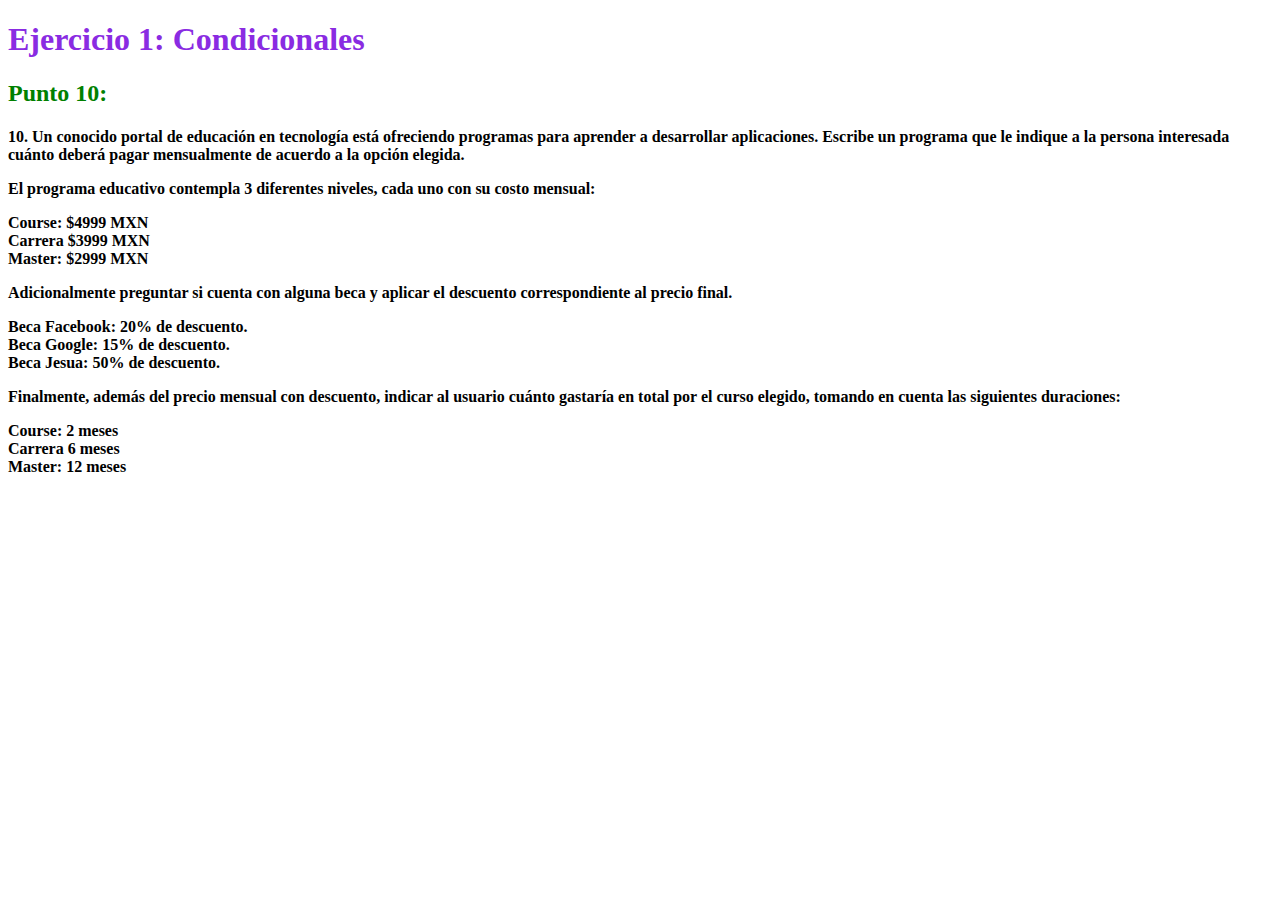
<file: Punto 10/index.html>
<!DOCTYPE html>
<html lang="en">

<head>
    <meta charset="UTF-8">
    <meta name="viewport" content="width=, initial-scale=1.0">
    <title>Ejercicio Condicionales Punto 10</title>
    <link rel="stylesheet" href="style.css">
</head>

<body>
    <header>
        <h1>Ejercicio 1: Condicionales</h1>
    </header>

    <main>
        <h2>Punto 10:</h2>
        <h4>10. Un conocido portal de educación en tecnología está ofreciendo programas para aprender a desarrollar
            aplicaciones. Escribe un programa que le indique a la persona interesada cuánto deberá pagar mensualmente de
            acuerdo a la opción elegida.
            <p>El programa educativo contempla 3 diferentes niveles, cada uno con su costo mensual:
                <li>Course: $4999 MXN</li>
                <li>Carrera $3999 MXN</li>
                <li>Master: $2999 MXN</li>
            </p>
            <p>
                Adicionalmente preguntar si cuenta con alguna beca y aplicar el descuento correspondiente al precio
                final.

                <li>Beca Facebook: 20% de descuento.</li>
                <li>Beca Google: 15% de descuento.</li>
                <li>Beca Jesua: 50% de descuento.</li>
            </p>
            <p>Finalmente, además del precio mensual con descuento, indicar al usuario cuánto gastaría en total por el
                curso elegido, tomando en cuenta las siguientes duraciones:
                <li> Course: 2 meses
                <li>Carrera 6 meses
                <li>Master: 12 meses

            </p>
        </h4>
    </main>

    <script src="script.js"> </script>
</body>

</html>
</file>
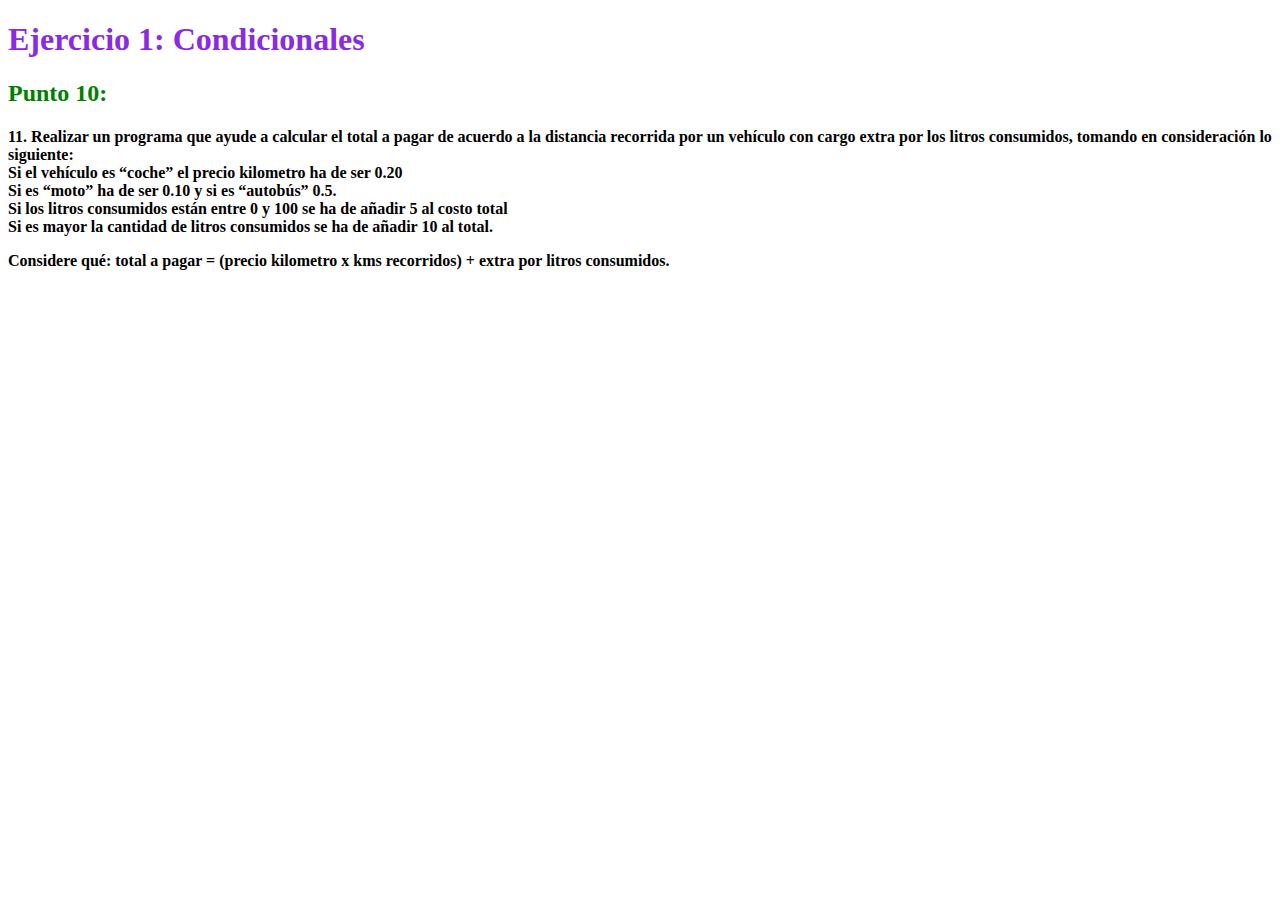
<file: Punto 11/index.html>
<!DOCTYPE html>
<html lang="en">

<head>
    <meta charset="UTF-8">
    <meta name="viewport" content="width=, initial-scale=1.0">
    <title>Ejercicio Condicionales Punto 11</title>
    <link rel="stylesheet" href="style.css">
</head>

<body>
    <header>
        <h1>Ejercicio 1: Condicionales</h1>
    </header>

    <main>
        <h2>Punto 10:</h2>
        <h4>11. Realizar un programa que ayude a calcular el total a pagar de acuerdo a la distancia recorrida por un
            vehículo con cargo extra por los litros consumidos, tomando en consideración lo siguiente:
            <li>Si el vehículo es “coche” el precio kilometro ha de ser 0.20</li>
            <li>Si es “moto” ha de ser 0.10 y si es “autobús” 0.5.</li>
            <li>Si los litros consumidos están entre 0 y 100 se ha de añadir 5 al costo total</li>
            <li>Si es mayor la cantidad de litros consumidos se ha de añadir 10 al total.</li>

            <p>Considere qué:
                total a pagar = (precio kilometro x kms recorridos) + extra por litros consumidos.
            </p>

        </h4>
    </main>

    <script src="script.js"> </script>
</body>

</html>
</file>
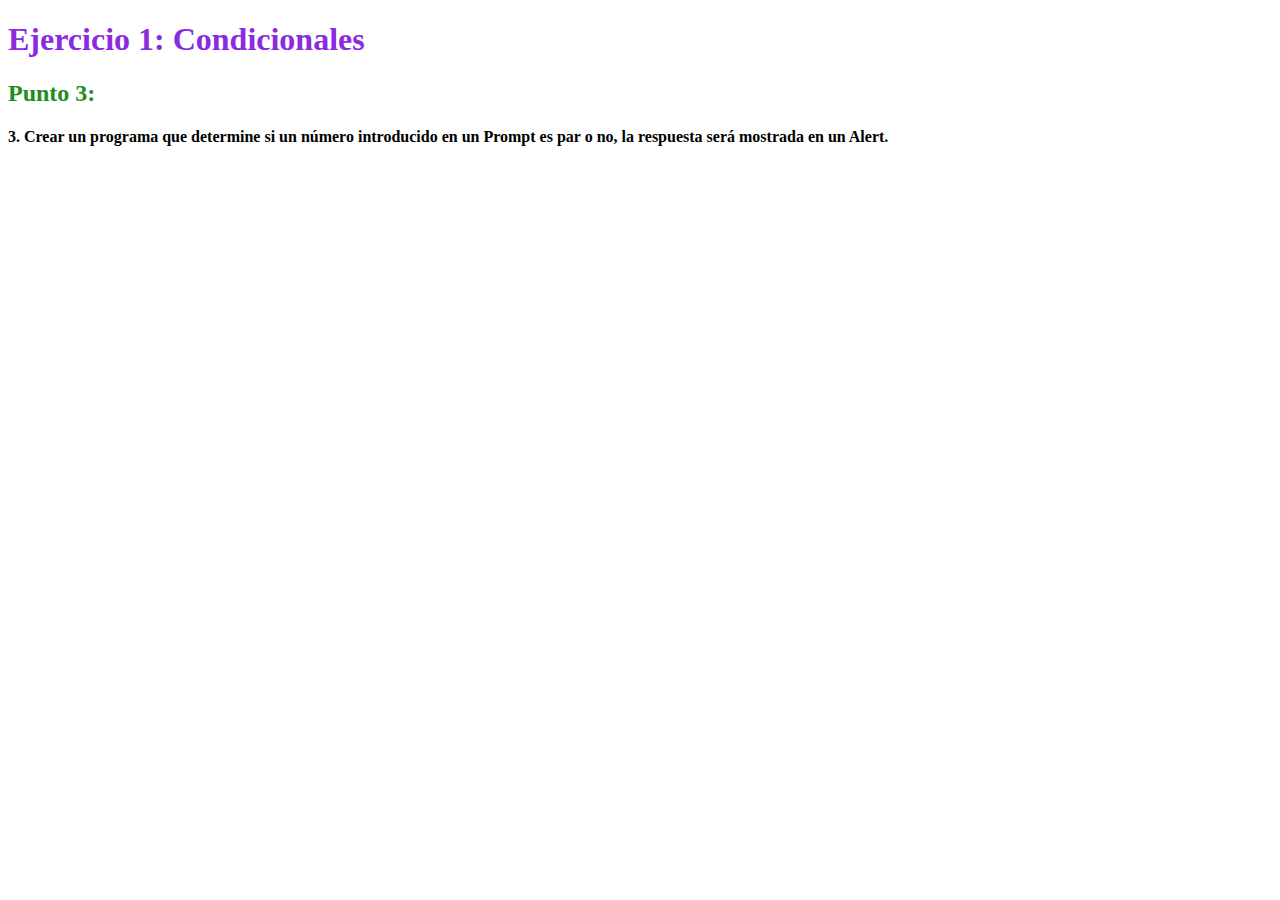
<file: Punto 3/index.html>
<!DOCTYPE html>
<html lang="en">

<head>
    <meta charset="UTF-8">
    <meta name="viewport" content="width=, initial-scale=1.0">
    <title>Ejercicio Condicionales Punto 3</title>
    <link rel="stylesheet" href="style.css">
</head>

<body>
    <header>
        <h1>Ejercicio 1: Condicionales</h1>
    </header>

    <main>
        <h2>Punto 3:</h2>
        <h4>3. Crear un programa que determine si un número introducido en un Prompt es par o no, la respuesta será mostrada en un Alert.
        </h4>
    </main>

    <script src="script.js"> </script>
</body>

</html>
</file>
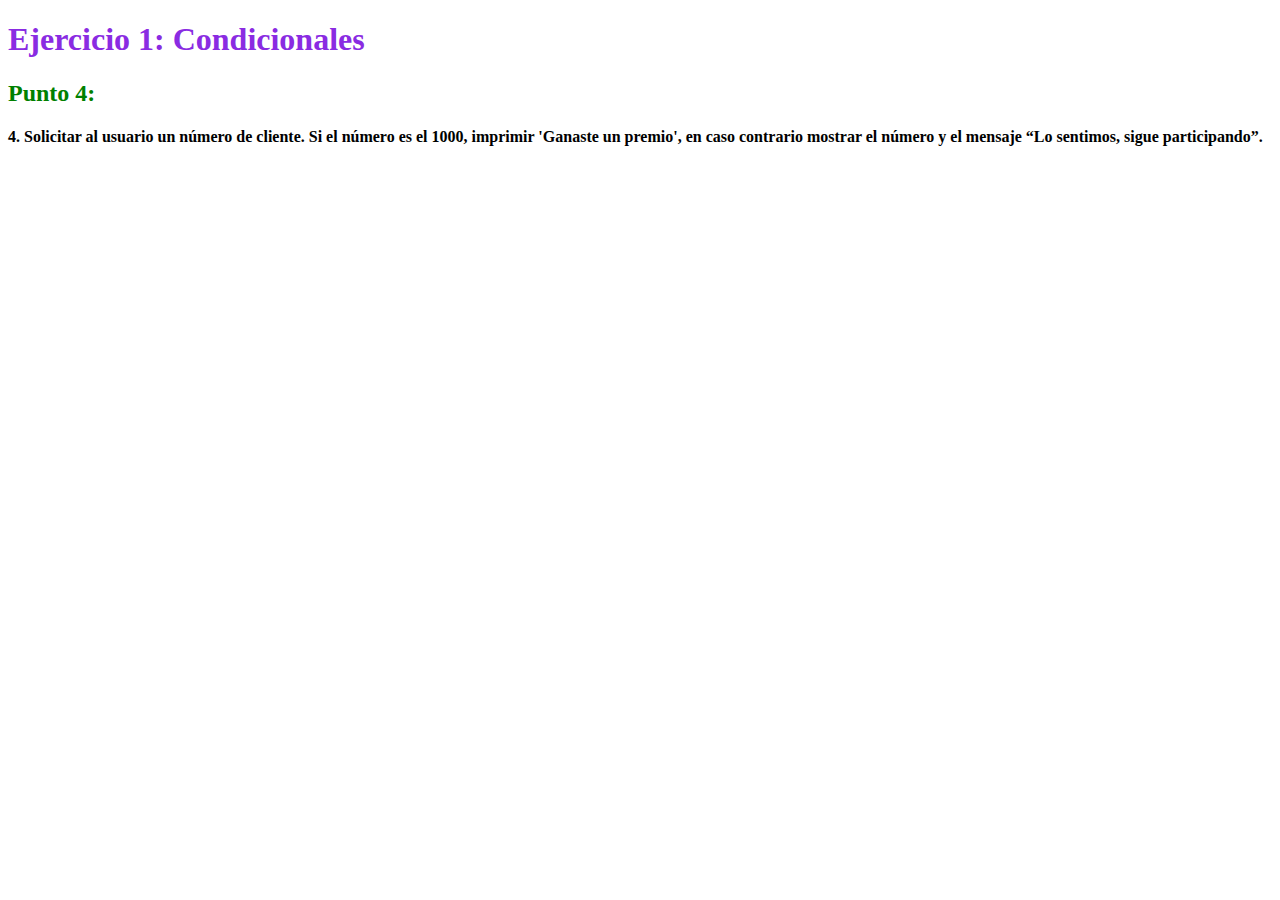
<file: Punto 4/index.html>
<!DOCTYPE html>
<html lang="en">

<head>
    <meta charset="UTF-8">
    <meta name="viewport" content="width=, initial-scale=1.0">
    <title>Ejercicio Condicionales Punto 4</title>
    <link rel="stylesheet" href="style.css">
</head>

<body>
    <header>
        <h1>Ejercicio 1: Condicionales</h1>
    </header>

    <main>
        <h2>Punto 4:</h2>
        <h4>4. Solicitar al usuario un número de cliente. Si el número es el 1000, imprimir 'Ganaste un premio', en caso contrario mostrar el número y el mensaje “Lo sentimos, sigue participando”.</h4>
    </main>

    <script src="script.js"> </script>
</body>

</html>
</file>
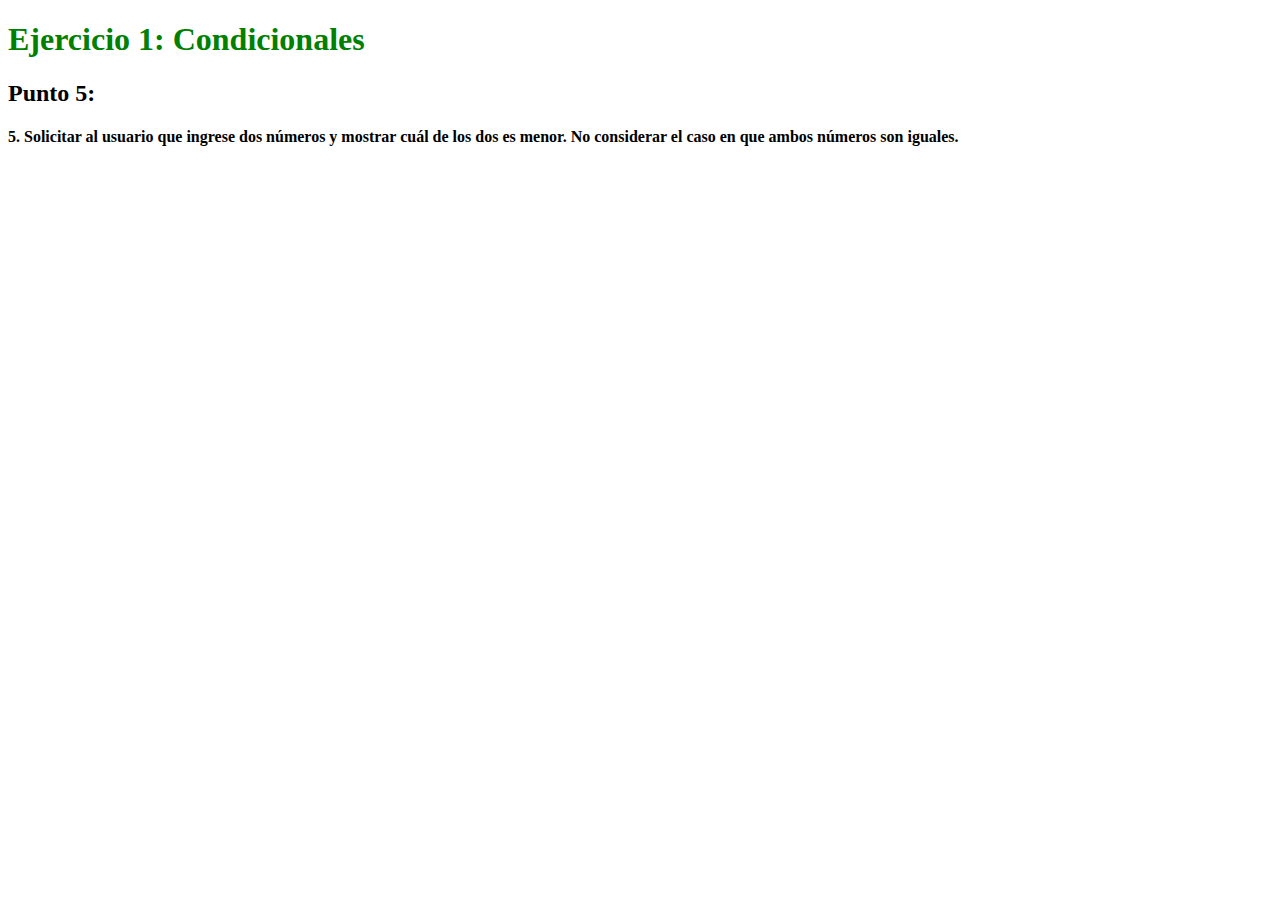
<file: Punto 5/index.html>
<!DOCTYPE html>
<html lang="en">

<head>
    <meta charset="UTF-8">
    <meta name="viewport" content="width=, initial-scale=1.0">
    <title>Ejercicio Condicionales Punto 5</title>
    <link rel="stylesheet" href="style.css">
</head>

<body>
    <header>
        <h1>Ejercicio 1: Condicionales</h1>
    </header>

    <main>
        <h2>Punto 5:</h2>
        <h4>5. Solicitar al usuario que ingrese dos números y mostrar cuál de los dos es menor. No considerar el caso en que ambos números son iguales.</h4>
    </main>

    <script src="script.js"> </script>
</body>

</html>
</file>
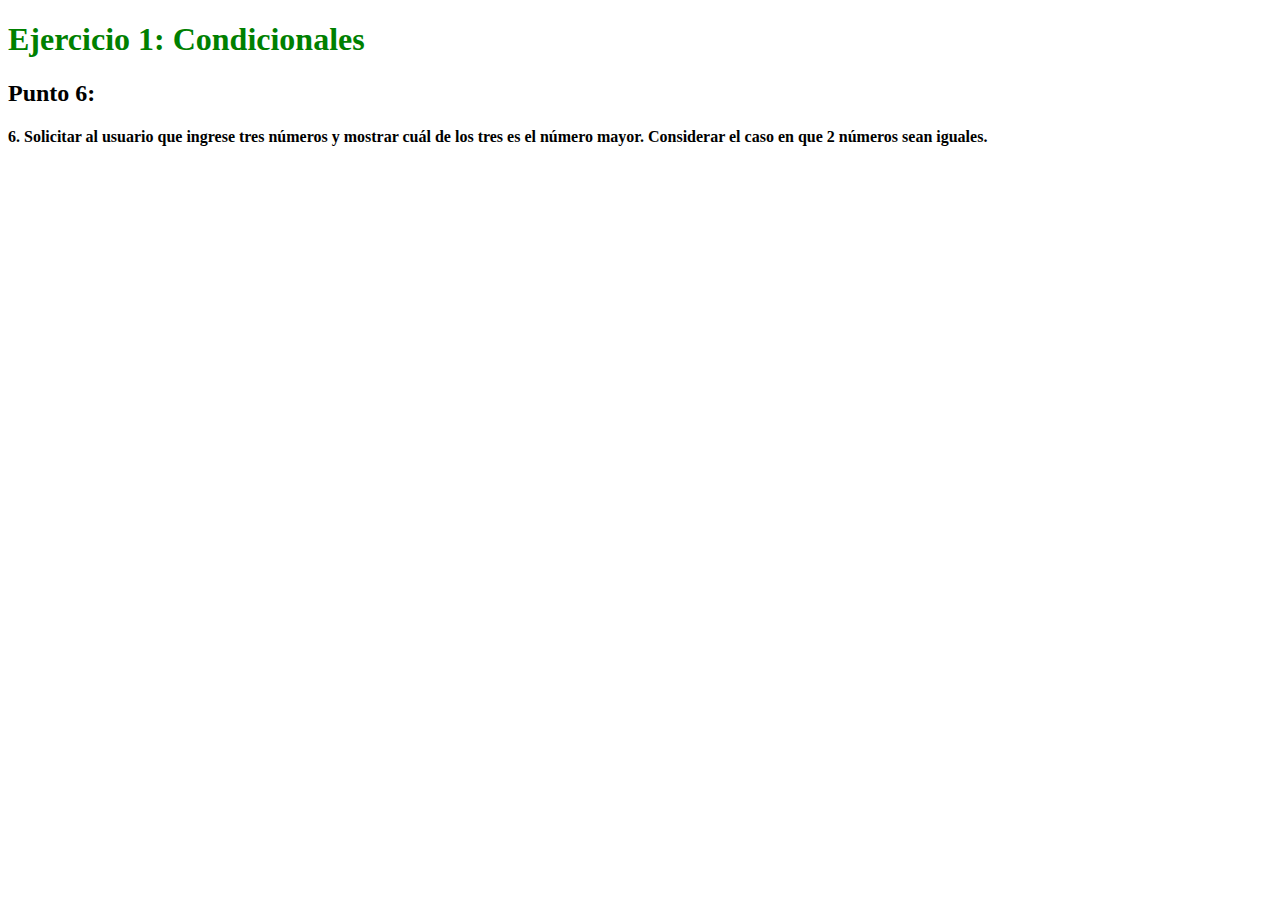
<file: Punto 6/index.html>
<!DOCTYPE html>
<html lang="en">

<head>
    <meta charset="UTF-8">
    <meta name="viewport" content="width=, initial-scale=1.0">
    <title>Ejercicio Condicionales Punto 6</title>
    <link rel="stylesheet" href="style.css">
</head>

<body>
    <header>
        <h1>Ejercicio 1: Condicionales</h1>
    </header>

    <main>
        <h2>Punto 6:</h2>
        <h4>6. Solicitar al usuario que ingrese tres números y mostrar cuál de los tres es el número mayor. Considerar el caso en que 2 números sean iguales.
        </h4>
    </main>

    <script src="script.js"> </script>
</body>

</html>
</file>
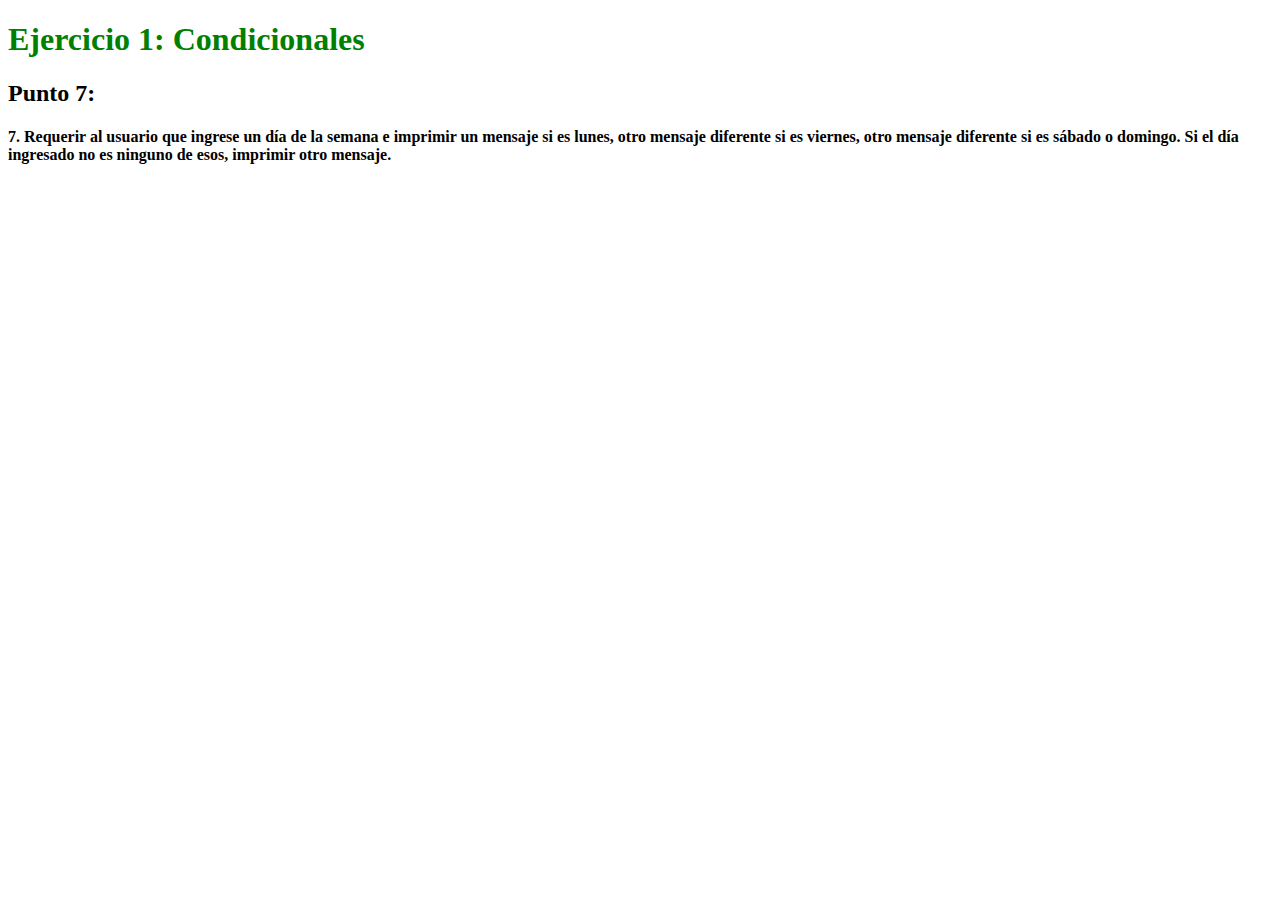
<file: Punto 7/index.html>
<!DOCTYPE html>
<html lang="en">

<head>
    <meta charset="UTF-8">
    <meta name="viewport" content="width=, initial-scale=1.0">
    <title>Ejercicio Condicionales Punto 7</title>
    <link rel="stylesheet" href="style.css">
</head>

<body>
    <header>
        <h1>Ejercicio 1: Condicionales</h1>
    </header>

    <main>
        <h2>Punto 7:</h2>
        <h4>7. Requerir al usuario que ingrese un día de la semana e imprimir un mensaje si es lunes, otro mensaje diferente si es viernes, otro mensaje diferente si es sábado o domingo. Si el día ingresado no es ninguno de esos, imprimir otro mensaje.</h4>
    </main>

    <script src="script.js"> </script>
</body>

</html>
</file>
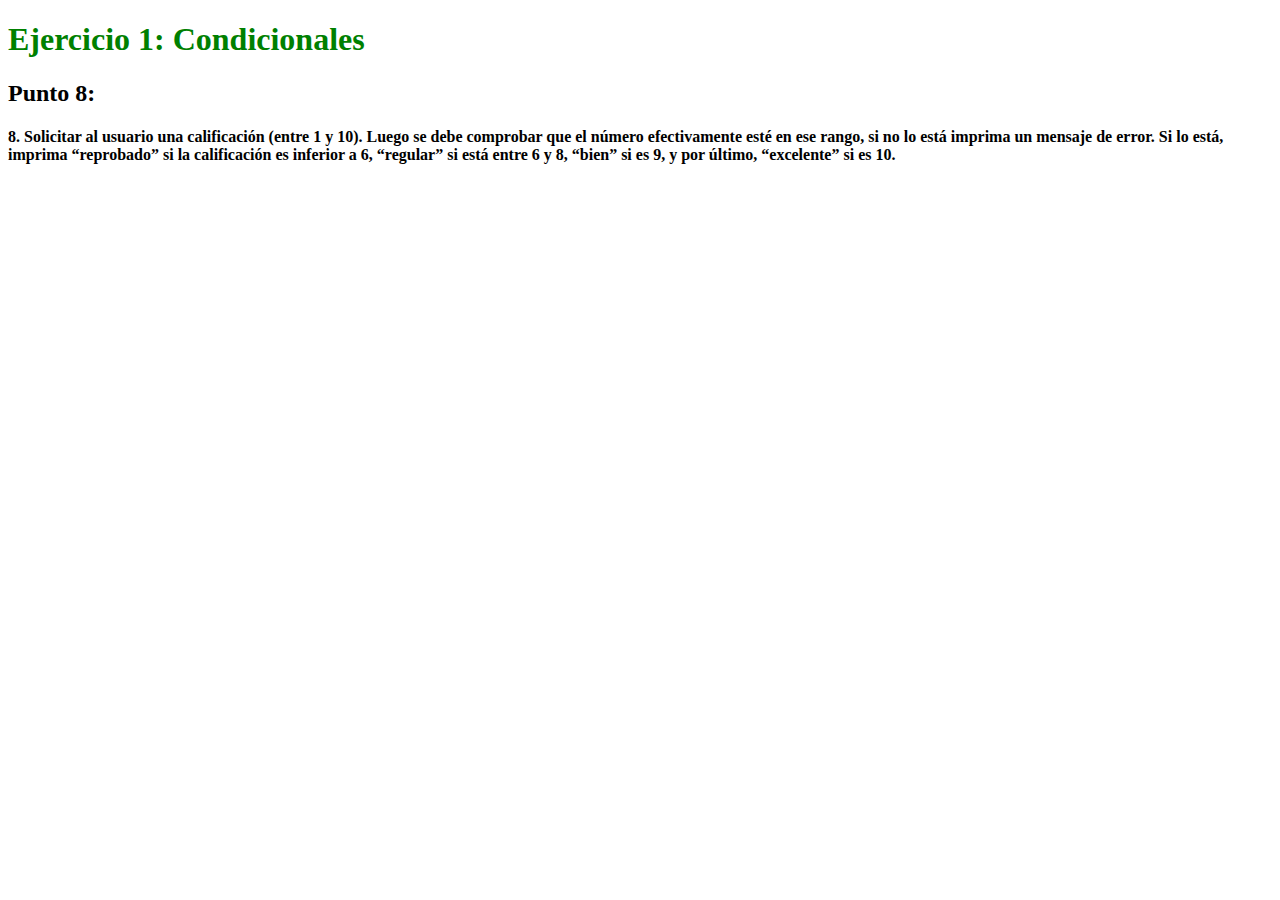
<file: Punto 8/index.html>
<!DOCTYPE html>
<html lang="en">

<head>
    <meta charset="UTF-8">
    <meta name="viewport" content="width=, initial-scale=1.0">
    <title>Ejercicio Condicionales Punto 8</title>
    <link rel="stylesheet" href="style.css">
</head>

<body>
    <header>
        <h1>Ejercicio 1: Condicionales</h1>
    </header>

    <main>
        <h2>Punto 8:</h2>
        <h4>8. Solicitar al usuario una calificación (entre 1 y 10). Luego se debe comprobar que el número efectivamente esté en ese rango, si no lo está imprima un mensaje de error. Si lo está, imprima “reprobado” si la calificación es inferior a 6, “regular” si está entre 6 y 8, “bien” si es 9, y por último, “excelente” si es 10.
        </h4>
    </main>

    <script src="script.js"> </script>
</body>

</html>
</file>
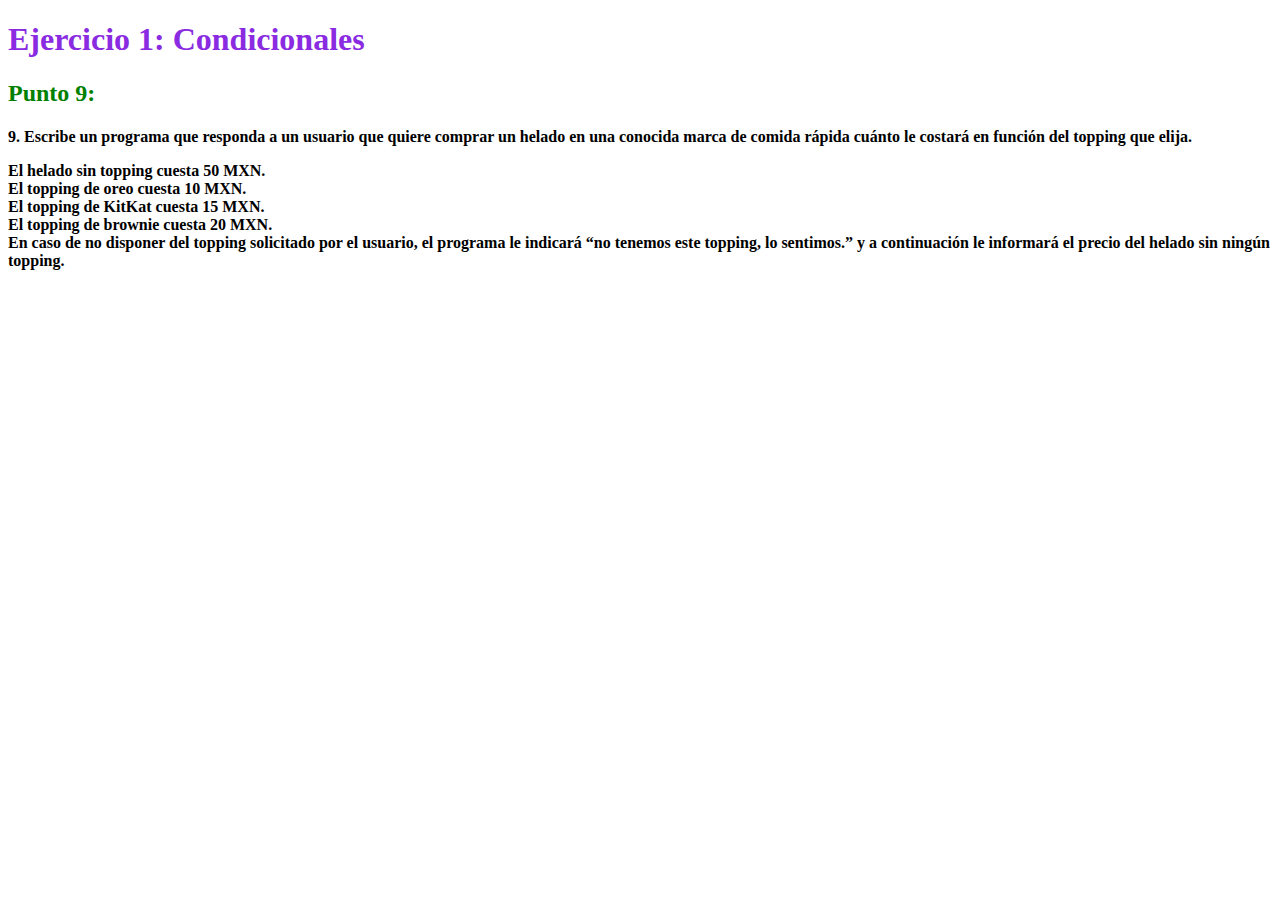
<file: Punto 9/index.html>
<!DOCTYPE html>
<html lang="en">

<head>
    <meta charset="UTF-8">
    <meta name="viewport" content="width=, initial-scale=1.0">
    <title>Ejercicio Condicionales Punto 9</title>
    <link rel="stylesheet" href="style.css">
</head>

<body>
    <header>
        <h1>Ejercicio 1: Condicionales</h1>
    </header>

    <main>
        <h2>Punto 9:</h2>
        <h4>9. Escribe un programa que responda a un usuario que quiere comprar un helado en una conocida marca de comida rápida cuánto le costará en función del topping que elija.
            <p>
            <li>El helado sin topping cuesta 50 MXN.</li>
            <li>El topping de oreo cuesta 10 MXN.</li>
            <li>El topping de KitKat cuesta 15 MXN.</li>
            <li>El topping de brownie cuesta 20 MXN.</li>
            <li>En caso de no disponer del topping solicitado por el usuario, el programa le indicará “no tenemos este topping, lo sentimos.” y a continuación le informará el precio del helado sin ningún topping.</li>
        </h4></p>
    </main>

    <script src="script.js"> </script>
</body>

</html>
</file>
<file: Punto 10/style.css>
*{
    font-family: Cambria, Cochin, Georgia, Times, 'Times New Roman', serif;
}

header{
    color: blueviolet
}

h2{
    color: green;
}
</file>
<file: Punto 11/style.css>
*{
    font-family: Cambria, Cochin, Georgia, Times, 'Times New Roman', serif;
}

header{
    color: blueviolet
}

h2{
    color: green;
}
</file>
<file: Punto 3/style.css>
*{
    font-family: Cambria, Cochin, Georgia, Times, 'Times New Roman', serif;
}

header{
    color: blueviolet
}

h2{
    color: forestgreen
}
</file>
<file: Punto 4/style.css>
*{
    font-family: Cambria, Cochin, Georgia, Times, 'Times New Roman', serif;
}

header{
    color: blueviolet
}

h2{
    color: green
}
</file>
<file: Punto 5/style.css>
*{
    font-family: Cambria, Cochin, Georgia, Times, 'Times New Roman', serif;
}

header{
    color: blueviolet
}

h1{
    color: green
}
</file>
<file: Punto 6/style.css>
*{
    font-family: Cambria, Cochin, Georgia, Times, 'Times New Roman', serif;
}

header{
    color: blueviolet;
}

h1{
    color: green
}
</file>
<file: Punto 7/style.css>
*{
    font-family: Cambria, Cochin, Georgia, Times, 'Times New Roman', serif;
}

header{
    color: blueviolet
}

h1{
    color: green
}
</file>
<file: Punto 8/style.css>
*{
    font-family: Cambria, Cochin, Georgia, Times, 'Times New Roman', serif;
}

header{
    color: blueviolet
}

h1{
    color: green;
}
</file>
<file: Punto 9/style.css>
*{
    font-family: Cambria, Cochin, Georgia, Times, 'Times New Roman', serif;
}

header{
    color: blueviolet
}

h2{
    color: green
}
</file>
